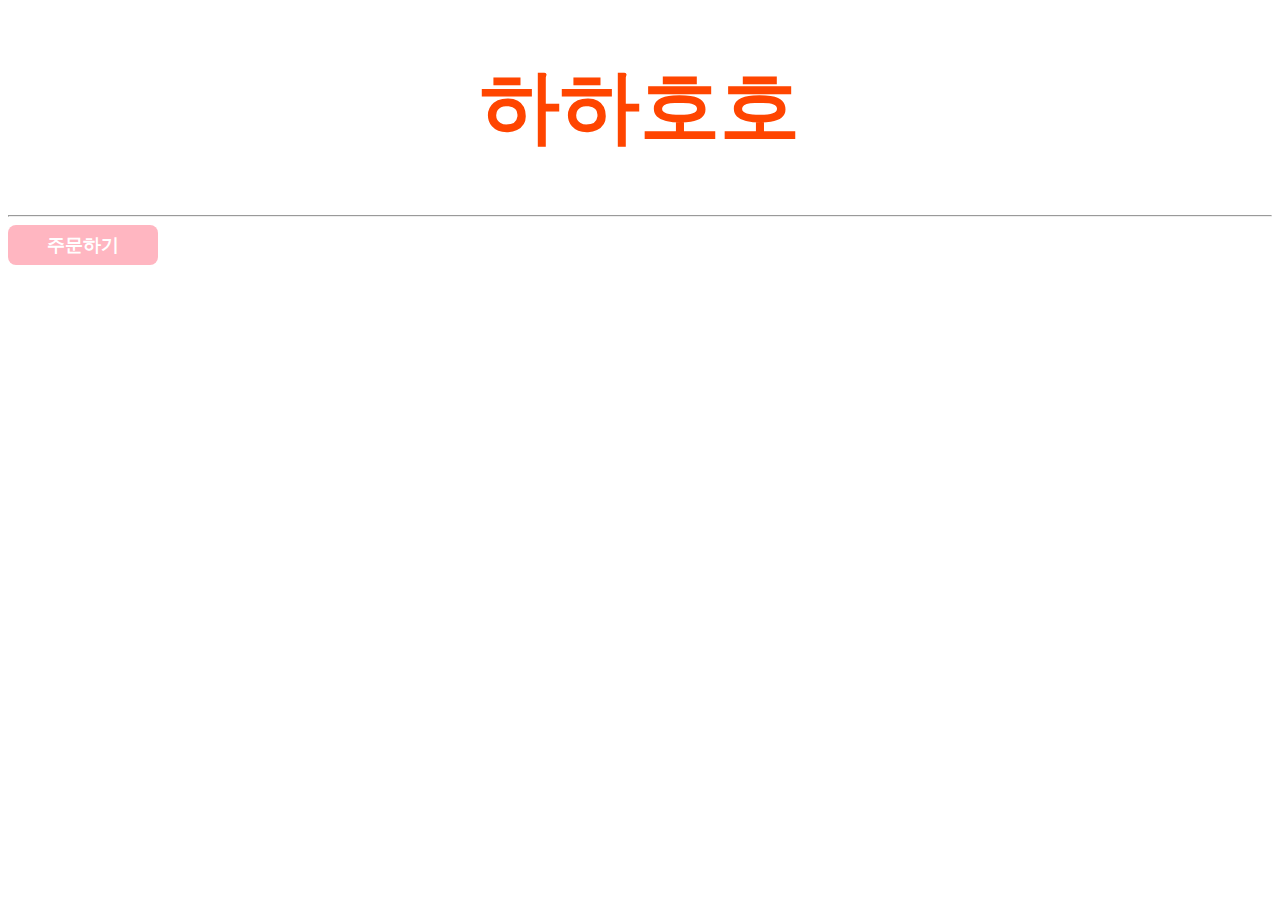
<file: BurgerKingProject/src/main/webapp/index.html>
<!DOCTYPE html>
<html>
<head>
<meta charset="UTF-8">
<title>Insert title here</title>
<style>
	h1{
		color:orangered; 
		text-align:center; 
		font-size:80px;
	}
	button{
		width : 150px;
		height : 40px;
		font-weight : bold;
		font-size : 18px;
		border : none;
		background : lightpink;
		color : white;
		border-radius : 8px;
	}
	button:hover{
		cursor : pointer;
	}
</style>
</head>
<body>
	<h1>하하호호</h1>
	
	<hr>
	<script>
		function forwardRequestPage(){
			location.href = 'http://127.0.0.1/bk/static/Request_Page.html';
		}
	</script>
	<!-- location 객체의 href 속성에 요청URL을 대입해준다  -->
	<!-- 127.0.0.1:80/static/Request_Page.html -->
	<button onclick="forwardRequestPage();">주문하기</button>	
</body>

</html>
</file>
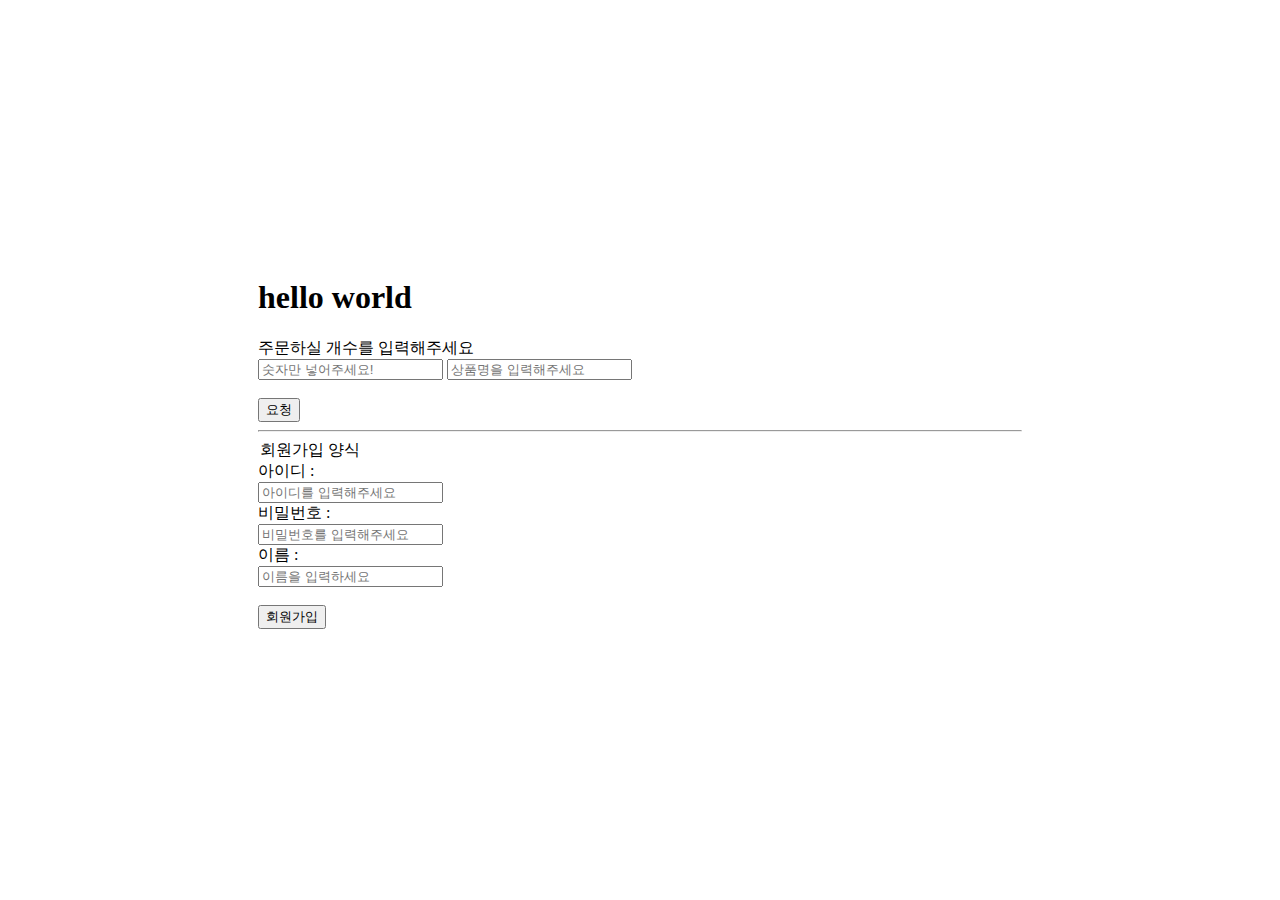
<file: BurgerKingProject/src/main/webapp/static/Request_Page.html>
<!DOCTYPE html>
<html>
<head>
<meta charset="UTF-8">

<title>Insert title here</title>
<style>
	body{
		padding : 250px;
	}	
</style>
</head>
<body>
	<h1>hello world</h1>
	
	<!-- 
		case 1 : action="요청URL"
			==> http://127.0.0.1/bk/static/요청URL
				=> 상대 경로 방식
				=> 현재 URL의 가장 마지막 /(슬래시)뒤에 값이 붙음
				
		case 2 : action="http://www.naver.com"
			==> https://www.naver.com/?
			
		case 3 : action="/bk/case3"
			==> http://127.0.0.1/bk/case3?
				=> 절대 경로 방식
				=> 
	-->
	
	<!-- 입력양식 -->
	<form action="/bk/order" method="GET">
	
		<span>주문하실 개수를 입력해주세요</span><br>
		<input type="text" name="num" placeholder="숫자만 넣어주세요!" />
		<input type="text" name="product-name" placeholder="상품명을 입력해주세요"/>
		<br/><br/>
		<button type="submit">요청</button>
		
	</form>
	
	<hr/>
	
	<form action="/bk/sign-up.do" method="POST">
		<legend>회원가입 양식</legend>
		
		아이디 : <br/>
		<input type="text" placeholder="아이디를 입력해주세요" name="userId" /><br/>
		비밀번호 : <br/>
		<input type="password" placeholder="비밀번호를 입력해주세요" name="userPw" /><br/>
		이름 : <br/>
		<input type="text" placeholder="이름을 입력하세요" name="userName"/> <br/><br/>
		
		<button type="submit">회원가입</button>
	</form>
	
</body>
</html>
</file>
